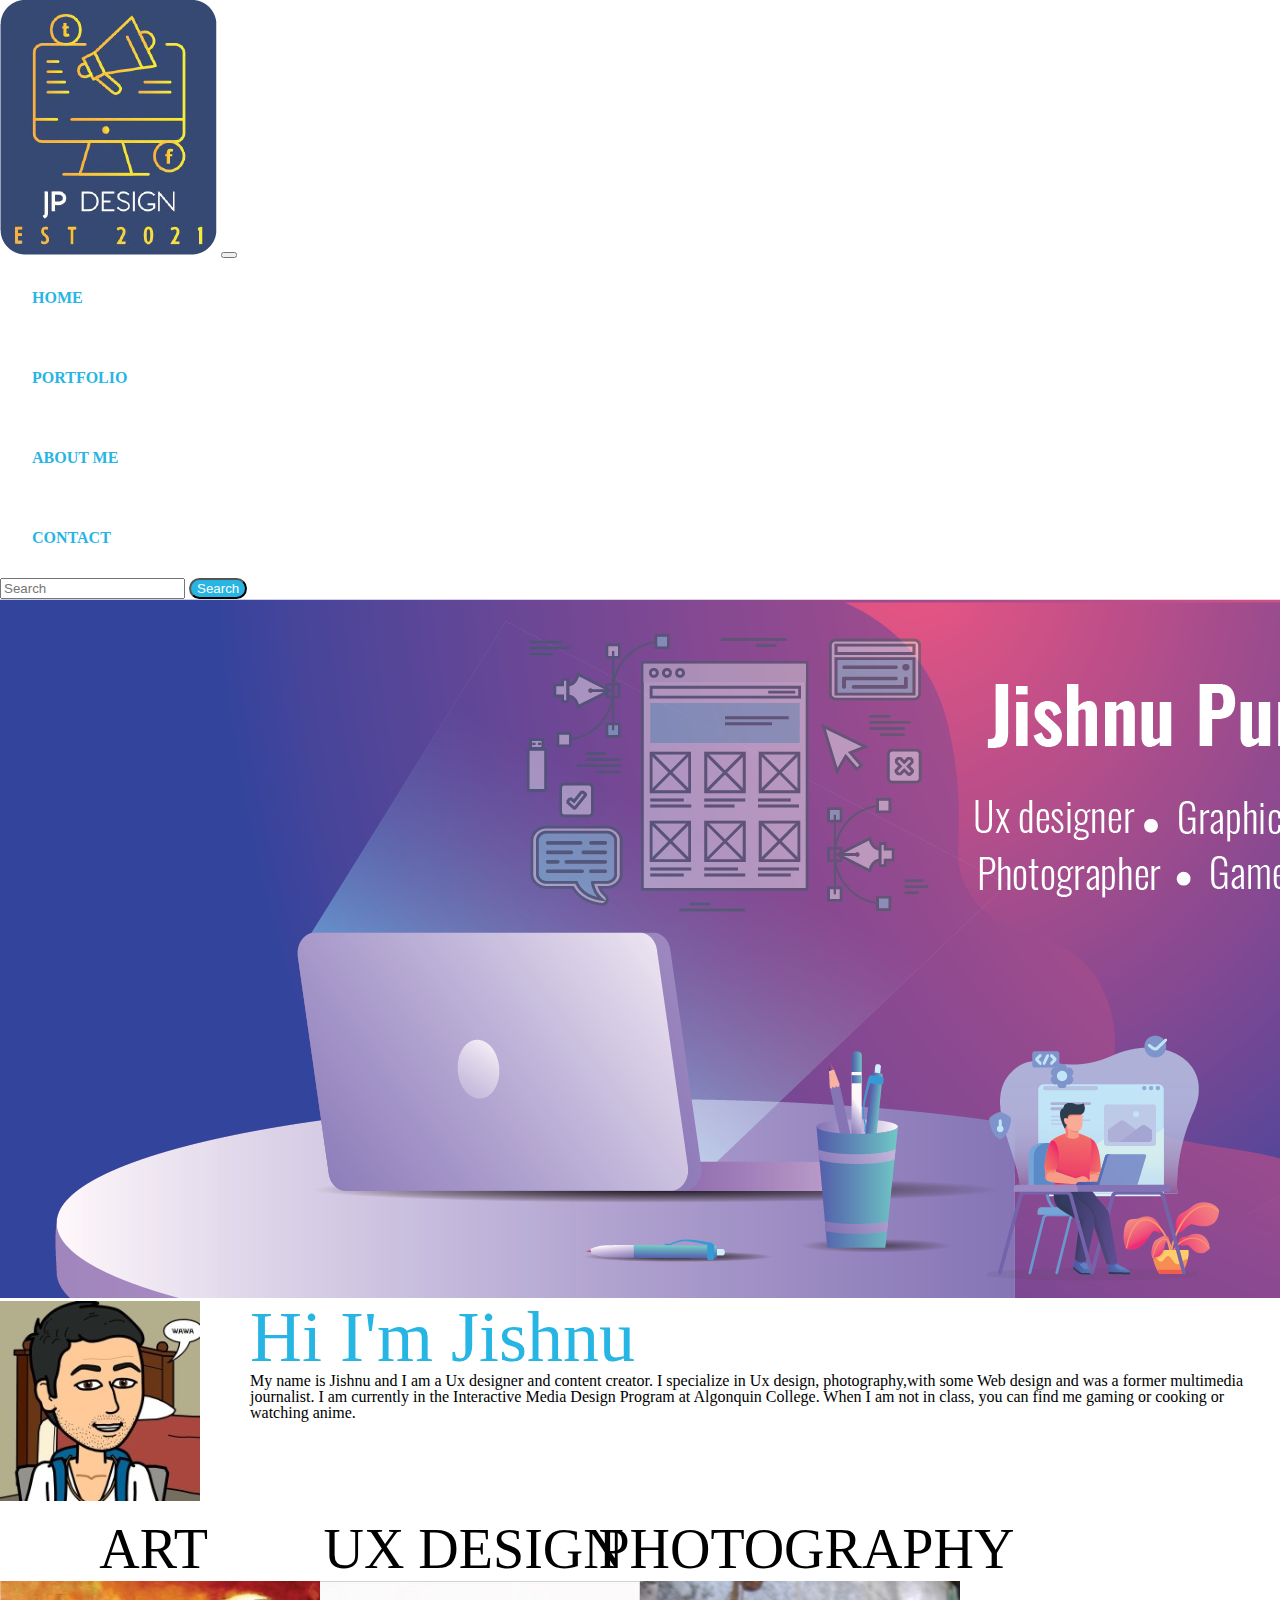
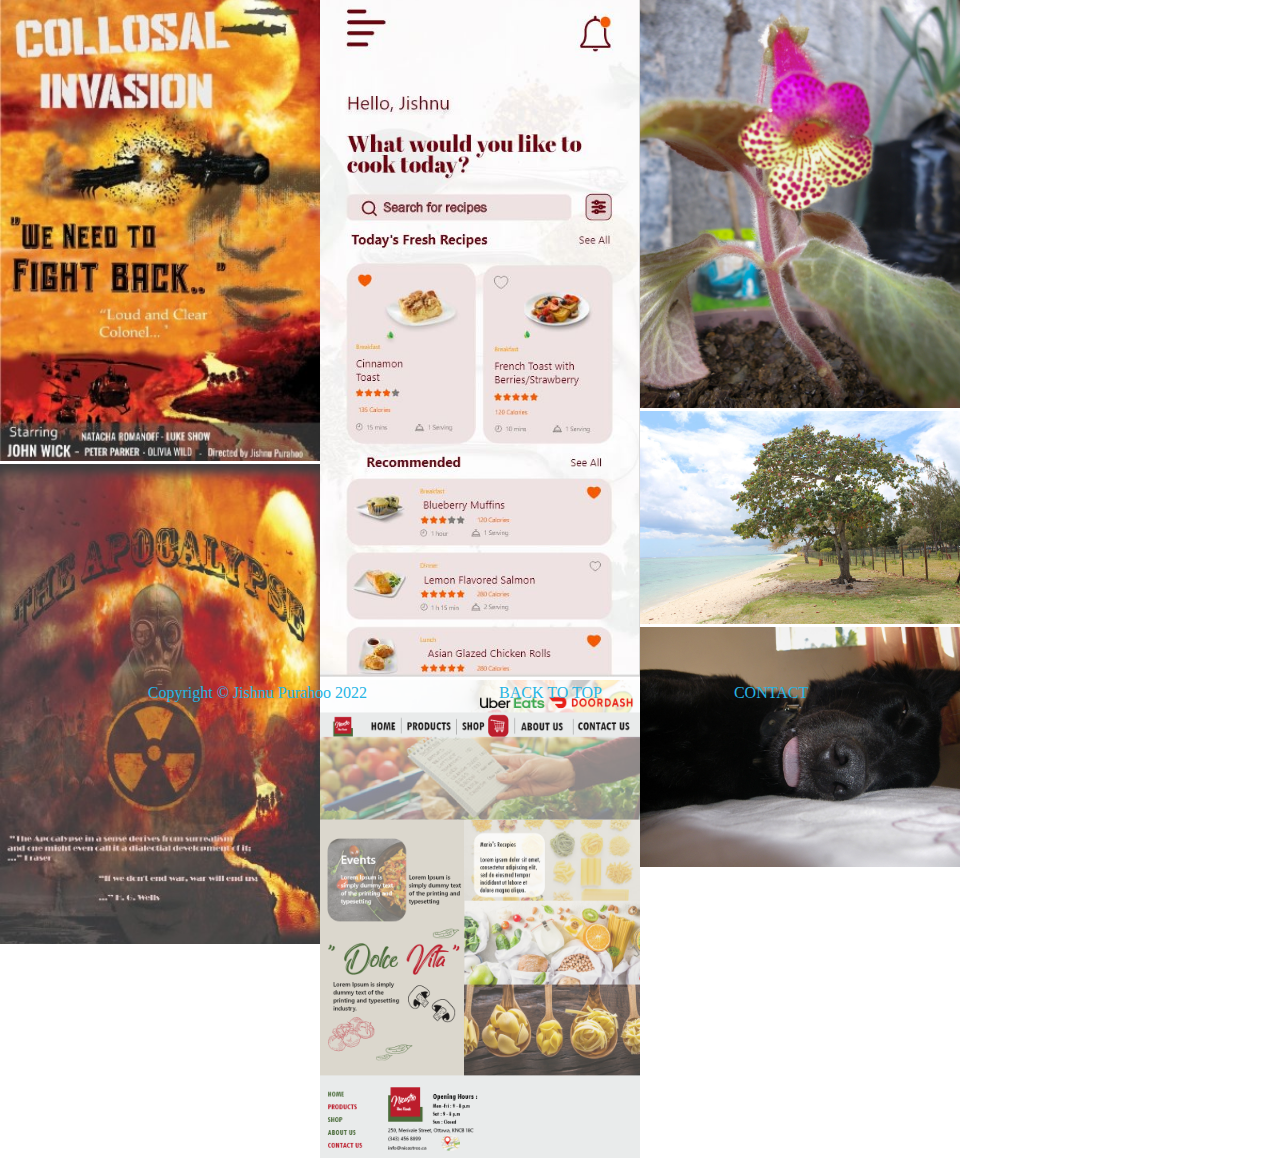
<file: index.html>
<!DOCTYPE html>
<html lang="en">
<head>
    <meta charset="UTF-8">
    <meta http-equiv="X-UA-Compatible" content="IE=edge">
    <meta name="viewport" content="width=device-width, initial-scale=1.0">
    <title>Jishnu's Web Portfolio</title> <!--- Title added--->
    <link href="https://cdn.jsdelivr.net/npm/bootstrap@5.1.3/dist/css/bootstrap.min.css" rel="stylesheet"
        integrity="sha384-1BmE4kWBq78iYhFldvKuhfTAU6auU8tT94WrHftjDbrCEXSU1oBoqyl2QvZ6jIW3" crossorigin="anonymous"> <!--- bootstrap from jslivr added--->
    <link href="css/main.css" rel="stylesheet"> <!--- css link to main pg--->
    <!--- Gle fonts added--->
    <link rel="stylesheet" href="https://cdn.iconmonstr.com/1.3.0/css/iconmonstr-iconic-font.min.css">
    <link rel="preconnect" href="https://fonts.googleapis.com">
    <link rel="preconnect" href="https://fonts.gstatic.com" crossorigin>
    <link
        href="https://fonts.googleapis.com/css2?family=Comfortaa:wght@300;500;700&family=Raleway:wght@100;400;700&display=swap"
        rel="stylesheet">
</head>
<body>
    <header>
        <!--- nav added--->
<nav class="navbar navbar-expand-md navbar-light bg-white">
    <div class="container-fluid">
        <a class="navbar-brand" href="index.html"><img src="images/jplogo.png"alt="Jp design logo"></a>
        <button class="navbar-toggler" type="button" data-bs-toggle="collapse"> <data-bs-target="#navbarSupportedContent" aria-controls="navbarSupportedContent"aria-expanded="false" aria-label="Toggle navigation">
                    <span class="navbar-toggler-icon"></span>
                </button>
                <div class="collapse navbar-collapse" id="navbarSupportedContent">
                    <ul class="navbar-nav me-auto mb-2 mb-lg-0">
                        <li class="nav-item">
                            <a class="nav-link active text-info" aria-current="page" href="index.html">HOME</a>
                        </li>
                        <li class="nav-item">
                            <a class="nav-link text-info" href="portfolio.html">PORTFOLIO</a>
                        </li>
                        <li class="nav-item">
                            <a class="nav-link text-info" href="aboutme.html">ABOUT ME</a>
                        </li>
                        <li class="nav-item">
                            <a class="nav-link text-info" href="contact.html">CONTACT</a>
                        </li>
                    </ul>
                    <form class="d-flex">
                        <input class="form-control me-2" type="search" placeholder="Search" aria-label="Search">
                        <button class="btn btn-outline-success" type="submit">Search</button>
                    </form>
                </div>
                

        

        </button>
                    

    </div>
</nav>
    </header>
    <!--- header banner added--->
    <section>
        <div class="banner">
            <img src="images/bannermain1904x698.png" alt="main banner"> <!--- manin banner added--->
        </div>
    </section>

    <!--- Abour me section--->
    <section class="about">
        <div class="selfportrait">
            <img src="images/avatarme-200_x_200.jpg" alt="Avaterme"> <!--- avatar img added added--->
        </div>
        <div class="aboutheader">
            <h2>Hi I'm Jishnu</h2>
        </div>
        <div class="aboutblurb"> <!---about me text added--->
            <p>My name is Jishnu and I am a Ux designer and content creator. I specialize in Ux design,
                photography,with some Web design and was a former multimedia journalist. I am currently in the Interactive Media Design Program at Algonquin College. When I am not in class, you can find me gaming or cooking or watching anime.</p>
        </div>
    </section>

    <!--- categories addded--->
    <section class="categories">
        <div class="design">
            <h3><a href="portfolio.html">ART</a></h3>
            <img src="images/syfyposter-300_x_450.jpg" alt="syfyposter">
            <img src="images/warposter-300_x_450.jpg" alt="warposter">

        </div>
        <div class="art">
            <h3><a href="portfolio.html">UX DESIGN</a></h3>
            <img src="images/foodux.JPG" alt="recipieux">
            <img src="images/nicastrosux.png" alt="foodstore">

        </div>
        <div class="photo">
            <h3><a href="portfolio.html">PHOTOGRAPHY</a></h3>
            <img src="images/Purahoo_J_1.jpg" alt="Flower">
            <img src="images/Purahoo_J_2.jpg" alt="tree">
            <img src="images/Purahoo_J_10.jpg" alt="dog">

        </div>
        
    </section>

</body>
<!--- FOOTER --->
<footer>
    <div>
        <p>Copyright &#169; Jishnu Purahoo 2022</p>
    </div>
    <div>
        <a href="index.html">BACK TO TOP</a>
    </div>
    <div>
        <a href="contact.html">CONTACT</a>
    </div>
    <div class="icons">
        <a href="https://www.instagram.com/"><i class="im im-instagram"></i></a>
        <a href="https://twitter.com/"><i class="im im-twitter"></i></a>
        <a href="https://www.facebook.com/"><i class="im im-facebook"></i></a>
    </div>
</footer>


</html>
</file>
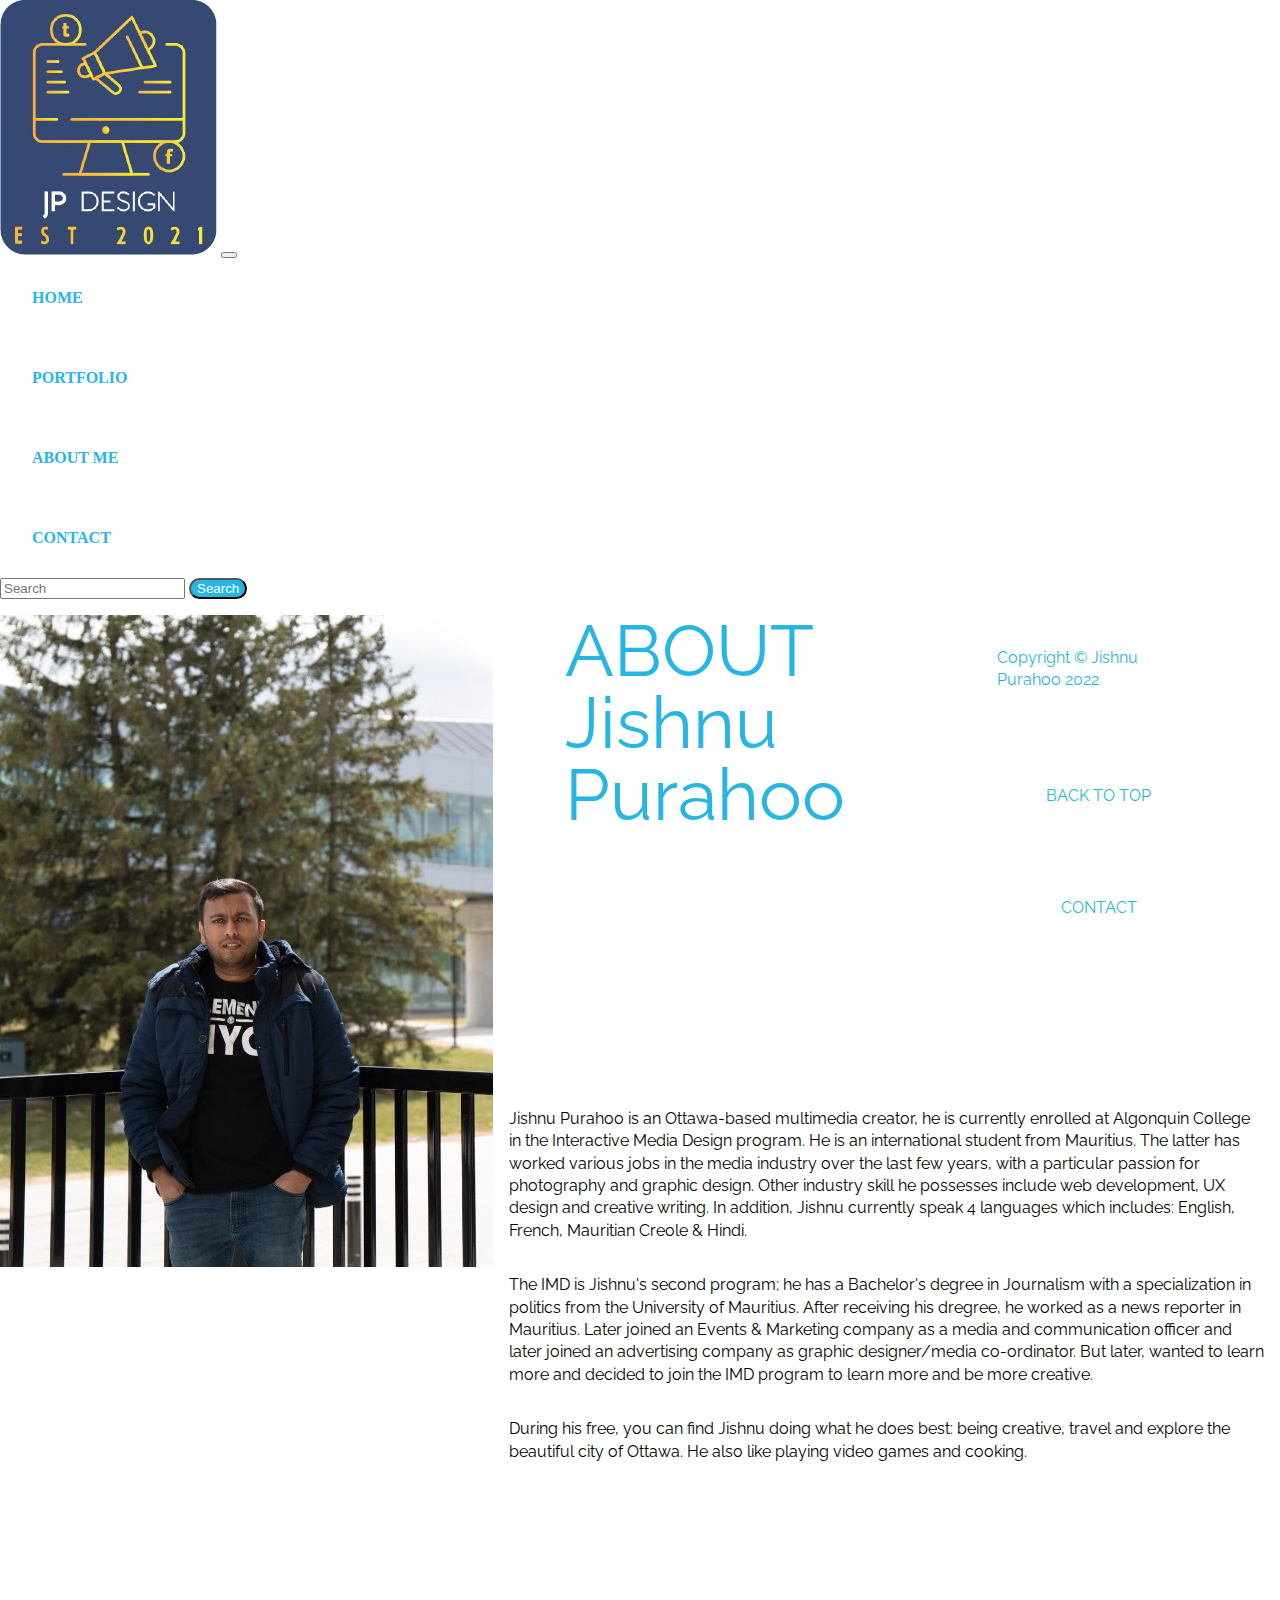
<file: aboutme.html>
<!DOCTYPE html>
<html lang="en">
<head>
    <meta charset="UTF-8">
    <meta http-equiv="X-UA-Compatible" content="IE=edge">
    <meta name="viewport" content="width=device-width, initial-scale=1.0">
    <title>Jishnu's | Portfolio</title>
    <link rel="stylesheet" href="https://cdn.iconmonstr.com/1.3.0/css/iconmonstr-iconic-font.min.css">
  <link href="https://cdn.jsdelivr.net/npm/bootstrap@5.1.3/dist/css/bootstrap.min.css" rel="stylesheet"
    integrity="sha384-1BmE4kWBq78iYhFldvKuhfTAU6auU8tT94WrHftjDbrCEXSU1oBoqyl2QvZ6jIW3" crossorigin="anonymous">
  <link rel="stylesheet" href="css/main.css">
  <link
    href="https://fonts.googleapis.com/css2?family=Comfortaa:wght@300;500;700&family=Raleway:wght@100;400;700&display=swap"
    rel="stylesheet">
</head>
<!---Nav section added--->
<header>
    <!--- nav added--->
<nav class="navbar navbar-expand-md navbar-light bg-white">
<div class="container-fluid">
    <a class="navbar-brand" href="index.html"><img src="images/jplogo.png"alt="Jp design logo"></a>
    <button class="navbar-toggler" type="button" data-bs-toggle="collapse"
                data-bs-target="#navbarSupportedContent" aria-controls="navbarSupportedContent"
                aria-expanded="false" aria-label="Toggle navigation">
                <span class="navbar-toggler-icon"></span>
            </button>
            <div class="collapse navbar-collapse" id="navbarSupportedContent">
                <ul class="navbar-nav me-auto mb-2 mb-lg-0">
                    <li class="nav-item">
                        <a class="nav-link active text-info" aria-current="page" href="index.html">HOME</a>
                    </li>
                    <li class="nav-item">
                        <a class="nav-link text-info" href="portfolio.html">PORTFOLIO</a>
                    </li>
                    <li class="nav-item">
                        <a class="nav-link text-info" href="aboutme.html">ABOUT ME</a>
                    </li>
                    <li class="nav-item">
                        <a class="nav-link text-info" href="contact.html">CONTACT</a>
                    </li>
                </ul>
                <form class="d-flex">
                    <input class="form-control me-2" type="search" placeholder="Search" aria-label="Search">
                    <button class="btn btn-outline-success" type="submit">Search</button>
                </form>
            </div>

    


</div>
</nav>
</header>

<!-- About me added --->
<div class="container">
    <div class="abouthead">
        <h2>ABOUT Jishnu Purahoo </h2>
    </div>
    <div class="aboutimg">
        <img src="images/picmeportrait.jpg" alt="jishnu picture">
    </div>
    <div class="abouttext">
        <div>
            <p>Jishnu Purahoo is an Ottawa-based multimedia creator, he is currently enrolled at Algonquin College in the Interactive Media Design program. He is an international student from Mauritius. The latter has worked various jobs in the media industry over the last few years, with a particular passion for photography and graphic design. Other industry skill he possesses include web  development, UX design and creative writing. In addition, Jishnu currently speak 4 languages which includes: English, French, Mauritian Creole & Hindi. </p>
        </div>
        <div>
            <p>The IMD is Jishnu's second program; he has a Bachelor's  degree in Journalism with a specialization in politics from the  University of Mauritius. After receiving his dregree, he worked as a news reporter in Mauritius. Later joined an Events & Marketing company as a media and communication officer and later joined an advertising company as graphic designer/media co-ordinator. But later, wanted to learn more and decided to join the IMD program to learn more and be more creative.</p>
        </div>
        <div>
            <p>During his free, you can find Jishnu doing what he does best: being creative, travel and explore the beautiful city of Ottawa. He also like playing video games and cooking. 
    </div>
</div>
</body>

<!--- FOOTER --->
<footer>
    <div>
        <p>Copyright &#169; Jishnu Purahoo 2022</p>
    </div>
    <div>
        <a href="index.html">BACK TO TOP</a>
    </div>
    <div>
        <a href="contact.html">CONTACT</a>
    </div>
    <div class="icons">
        <a href="https://www.instagram.com/"><i class="im im-instagram"></i></a>
        <a href="https://twitter.com/"><i class="im im-twitter"></i></a>
        <a href="https://www.facebook.com/"><i class="im im-facebook"></i></a>
    </div>
</footer>

</html>
</file>
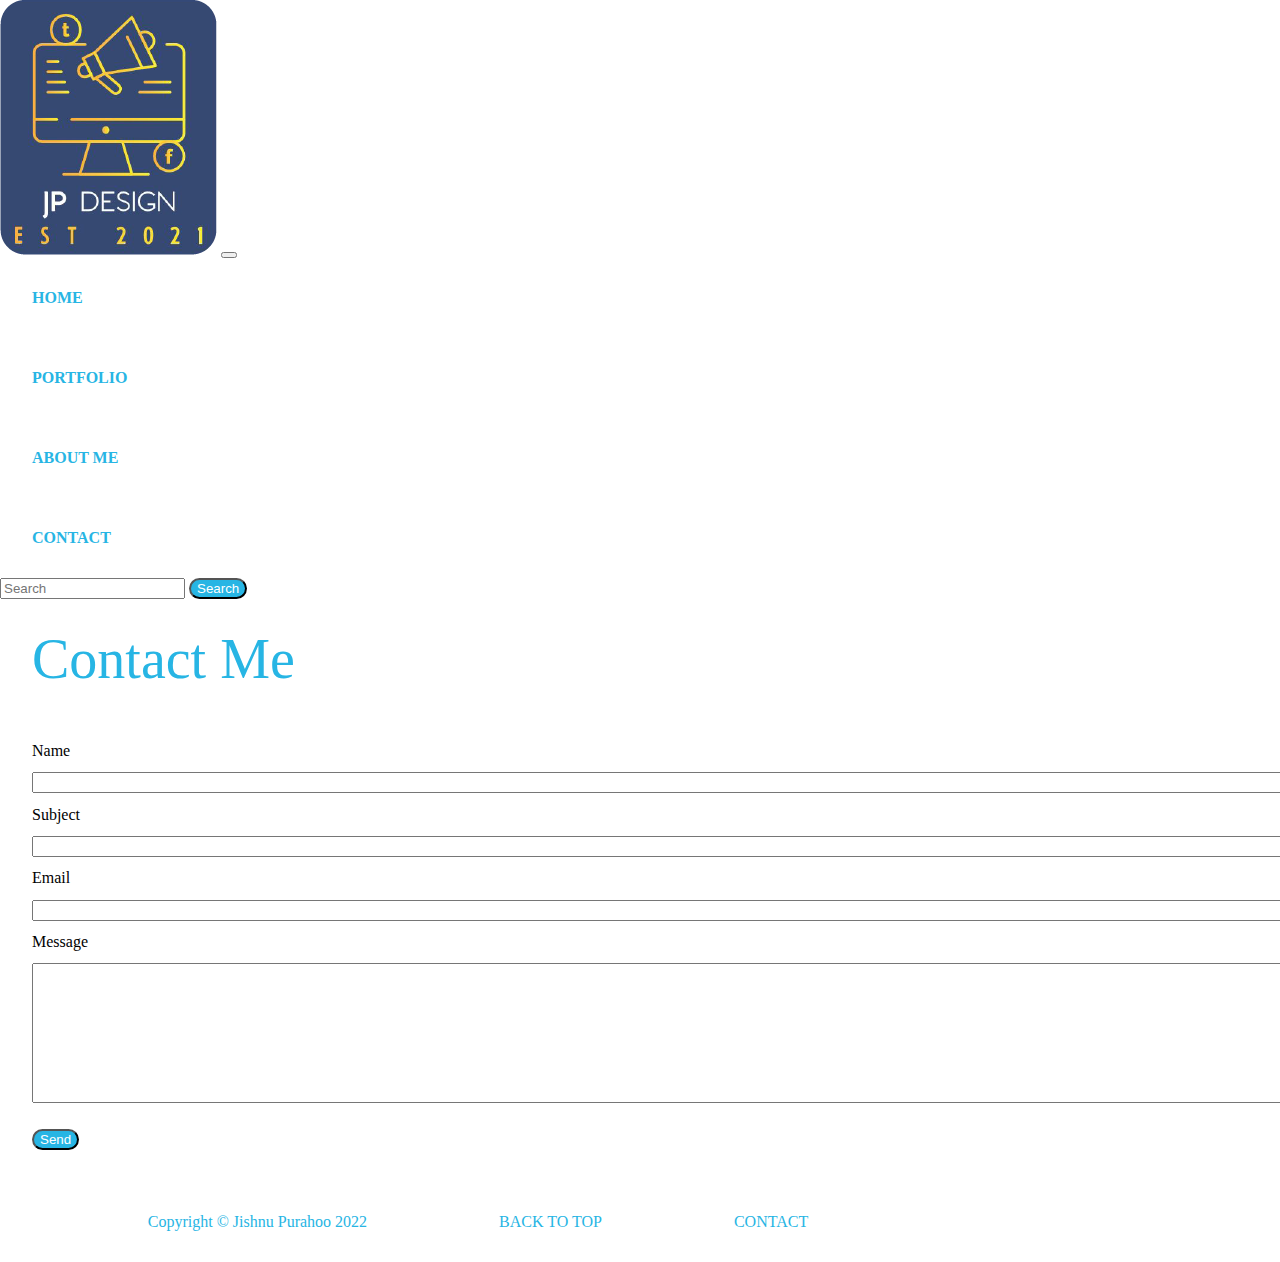
<file: contact.html>
<!DOCTYPE html>
<html lang="en">
<head>
    <meta charset="UTF-8">
    <meta http-equiv="X-UA-Compatible" content="IE=edge">
    <meta name="viewport" content="width=device-width, initial-scale=1.0">
    <title>Jishnu's | Portfolio</title>
    <link rel="stylesheet" href="https://cdn.iconmonstr.com/1.3.0/css/iconmonstr-iconic-font.min.css">
  <link href="https://cdn.jsdelivr.net/npm/bootstrap@5.1.3/dist/css/bootstrap.min.css" rel="stylesheet"
    integrity="sha384-1BmE4kWBq78iYhFldvKuhfTAU6auU8tT94WrHftjDbrCEXSU1oBoqyl2QvZ6jIW3" crossorigin="anonymous">
  <link rel="stylesheet" href="css/main.css">
  <link
    href="https://fonts.googleapis.com/css2?family=Comfortaa:wght@300;500;700&family=Raleway:wght@100;400;700&display=swap"
    rel="stylesheet">
</head>
<!---Nav section added--->
<header>
    <!--- nav added--->
<nav class="navbar navbar-expand-md navbar-light bg-white">
<div class="container-fluid">
    <a class="navbar-brand" href="index.html"><img src="images/jplogo.png"alt="Jp design logo"></a>
    <button class="navbar-toggler" type="button" data-bs-toggle="collapse"
                data-bs-target="#navbarSupportedContent" aria-controls="navbarSupportedContent"
                aria-expanded="false" aria-label="Toggle navigation">
                <span class="navbar-toggler-icon"></span>
            </button>
            <div class="collapse navbar-collapse" id="navbarSupportedContent">
                <ul class="navbar-nav me-auto mb-2 mb-lg-0">
                    <li class="nav-item">
                        <a class="nav-link active text-info" aria-current="page" href="index.html">HOME</a>
                    </li>
                    <li class="nav-item">
                        <a class="nav-link text-info" href="portfolio.html">PORTFOLIO</a>
                    </li>
                    <li class="nav-item">
                        <a class="nav-link text-info" href="aboutme.html">ABOUT ME</a>
                    </li>
                    <li class="nav-item">
                        <a class="nav-link text-info" href="contact.html">CONTACT</a>
                    </li>
                </ul>
                <form class="d-flex">
                    <input class="form-control me-2" type="search" placeholder="Search" aria-label="Search">
                    <button class="btn btn-outline-success" type="submit">Search</button>
                </form>
            </div>

    


</div>
</nav>
</header>

<div class="form">
    <h3>Contact Me</h3>
    <section class="contact">
        <form action="thanks.html" method="get">
            <div>
                <label for="fullname">Name</label>
                <input type="text" id="fullname" name="fullname" required>
            </div>
            <div>
                <label for="subject">Subject</label>
                <input type="text" id="subject" name="subject" required>
            </div>
            <div>
                <label for="youremail">Email</label>
                <input type="email" id="youremail" name="youremail" required>
            </div>
            <div>
                <label for="message">Message</label>
                <textarea id="message" name="message"></textarea>
            </div>
            <button class="btn" type="submit">Send</button>
        </form>
    </section>
</div>
</div>
</body>

<!--- FOOTER --->
<footer>
    <div>
        <p>Copyright &#169; Jishnu Purahoo 2022</p>
    </div>
    <div>
        <a href="index.html">BACK TO TOP</a>
    </div>
    <div>
        <a href="contact.html">CONTACT</a>
    </div>
    <div class="icons">
        <a href="https://www.instagram.com/"><i class="im im-instagram"></i></a>
        <a href="https://twitter.com/"><i class="im im-twitter"></i></a>
        <a href="https://www.facebook.com/"><i class="im im-facebook"></i></a>
    </div>
</footer>

</html>
</file>
<file: css/main.css>
/* http://meyerweb.com/eric/tools/css/reset/ 
   v2.0 | 20110126
   License: none (public domain)
*/

html, body, div, span, applet, object, iframe,
h1, h2, h3, h4, h5, h6, p, blockquote, pre,
a, abbr, acronym, address, big, cite, code,
del, dfn, em, img, ins, kbd, q, s, samp,
small, strike, strong, sub, sup, tt, var,
b, u, i, center,
dl, dt, dd, ol, ul, li,
fieldset, form, label, legend,
table, caption, tbody, tfoot, thead, tr, th, td,
article, aside, canvas, details, embed, 
figure, figcaption, footer, header, hgroup, 
menu, nav, output, ruby, section, summary,
time, mark, audio, video {
	margin: 0;
	padding: 0;
	border: 0;
	font-size: 100%;
	font: inherit;
	vertical-align: baseline;
}
/* HTML5 display-role reset for older browsers */
article, aside, details, figcaption, figure, 
footer, header, hgroup, menu, nav, section {
	display: block;
}
body {
	line-height: 1;
}
ol, ul {
	list-style: none;
}
blockquote, q {
	quotes: none;
}
blockquote:before, blockquote:after,
q:before, q:after {
	content: '';
	content: none;
}
table {
	border-collapse: collapse;
	border-spacing: 0;
}
/* ---css reset added--- */


/* ---css style start--- */

body {
	margin: 0 auto;
}

h1 {
	font-size: 5.5em;
}

h2 {
	font-size: 4.5em;
	text-align: center;
}

h3 {
	font-size: 3.5em;
}

h4 {
	font-size: 2.5em;
}

h1,
h2,
h3,
h4,
h5,
nav ul li a {
	color: #27b5e4;
}

nav ul li {
	font-weight: bold;
	padding: 2em;
}

.btn {
	background-color: #27b5e4;
	border-radius: 20px;
	color: white;
	
}

a {
	text-decoration: none;
	color: white;
}

/* ---css style start--- */

.categories {
	position: relative;
	display: grid;
	grid-template-columns: repeat(2, 1fr);
	margin: 2em 0;
}

.categories img {
	width: 100%;
	z-index: -1;
	position: relative;
}

.categories a {
	text-decoration: none;
	color: white;
}

.design h3 {
	text-align: center;
	position: absolute;
	top: 27%;
	left: 25%;
	transform: translate(-50%, -50%);
}


.art h3 {
	text-align: center;
	position: absolute;
	top: 27%;
	left: 75%;
	transform: translate(-50%, -50%);
}

.photo h3 {
	text-align: center;
	position: absolute;
	top: 75%;
	left: 25%;
	transform: translate(-50%, -50%);
}

.fullportfolio {
	text-align: center;
}


/* -footer css- */

footer {
	text-align: center;
}

footer div {
	display: inline-block;

	margin: 2em 4em;
}

footer a,
footer p {
	color: #27b5e4;
}

.icons a {
	margin: 0 2em;
}

/* --about page-- */
.container {
	text-align: center;
	font-family: 'Raleway', sans-serif;
	margin: 0 auto;
}

.container div {
	padding: 1em 0;
}

.container img {
	max-height: 500px;
	max-width: auto;
}


/* -- portfolio pg -- */

.portfoliobanner {
	width: 100%;
}

.accordion-body {
	text-align: center;
}


/* -- contact pg -- */

.form {
	padding: 2em;
	width: 100%;
	align-content: center;
}

.form h3{
	margin-bottom: 1em;
}

.contact input {
	display: block;
	min-width: 100%;
	margin: 1em 0 1em;
}

.contact textarea {
	display: block;
	min-width: 100%;
	min-height: 10em;
	margin: 1em 0 2em 0;
}

.contact h3 {
	font-weight: bold;
	font-size: 2em;
}

.form p {
	max-width: 40em;
	text-align: center;
	margin: 1em auto 0 auto;
	width: 100%;
}


/* -- styles -- */

@media screen and (min-width:800px) {

	html {
		font-size: 16px;
	}

	.selfportrait {
		float: left;
	}

	.about h2 {
		text-align: left;
		margin-left: 250px;
	}

	.about p {
		text-align: left;
		margin-left: 250px;
	}

	.about {
		text-align: center;
		margin-bottom: 10em;
	}

	.categories {
		position: relative;
		display: grid;
		grid-template-columns: repeat(4, 1fr);
		max-height: 40em;
		margin: 2em 0;
	}

	.categories img {
		width: 100%;
		z-index: -1;
		position: relative;
	}

	.categories a {
		text-decoration: none;
		color: black;
	}

	.design h3 {
		text-align: center;
		position: absolute;
		top: -5%;
		left: 12%;
		transform: translate(-50%, -50%);
	}

	.art h3 {
		text-align: center;
		position: absolute;
		top: -5%;
		left: 37%;
		transform: translate(-50%, -50%);
	}

	.photo h3 {
		text-align: center;
		position: absolute;
		top: -5%;
		left: 63%;
		transform: translate(-50%, -50%);
	}

	


	.container {
		width: 100%;
		display: grid;
		grid-template-columns: repeat(3, 1fr);
		grid-template-rows: repeat(4, 1fr);
		grid-template-areas:
			"image header header"
			"image text text"
			"image text text"
			"image text text"
	}

	.container img {
		max-height: 100%;
		max-width: auto;
	}

	.container h2 {
		text-align: left;
		padding: 0 1em;
	}

	.container p {
		text-align: left;
		padding: 0 1em;
		line-height: 1.4em;
	}

	.aboutimg {
		grid-area: image;
	}

	.aboutheader {
		grid-area: header;
	}

	.abouttext {
		grid-area: text;
	}
}
</file>
